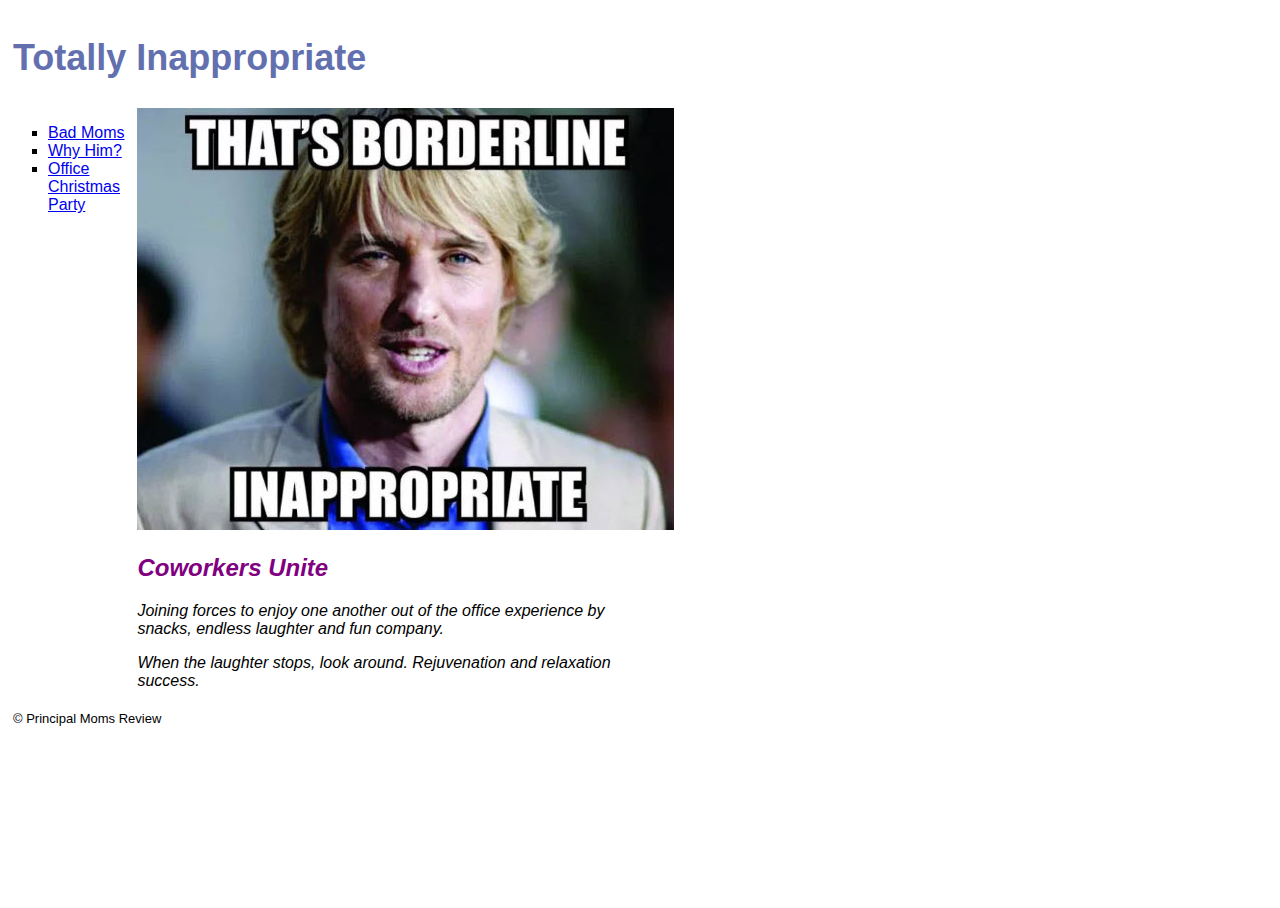
<file: index.html>
<!DOCTYPE html>
<html>
   <head>
       <title>Totally Inappropriate</title>
       <link REL="StyleSheet" TYPE="text/css" HREF="styles.css">
   </head>

   <body>

       <header>
           <h1>Totally Inappropriate</h1>
       </header>

       <nav>
           <ul>
             <li><a href="badmoms.html">Bad Moms</a></li>
             <li><a href="whyhim.html">Why Him?</a></li>
             <li><a href="officechristmasparty.html">Office Christmas Party</a></li>
           </ul>
       </nav>

       <section>
           <img src="owenuse.jpg" /> <br />
               <article>
                 <h2>Coworkers Unite</h2>
                 <p>
                 Joining forces to enjoy one another out of the office experience
                 by snacks, endless laughter and fun company.

                 </p>
                 <p>
                 When the laughter stops, look around. Rejuvenation and relaxation
                 success.
                 </p>
               </article>
       </section>
       <!--<aside>
           <p>
           <img src="adverstisment.jpg" /> <br />
           </p>
       </aside> -->
       <footer>
       &#169; Principal Moms Review
       </footer>

   </body>
</file>
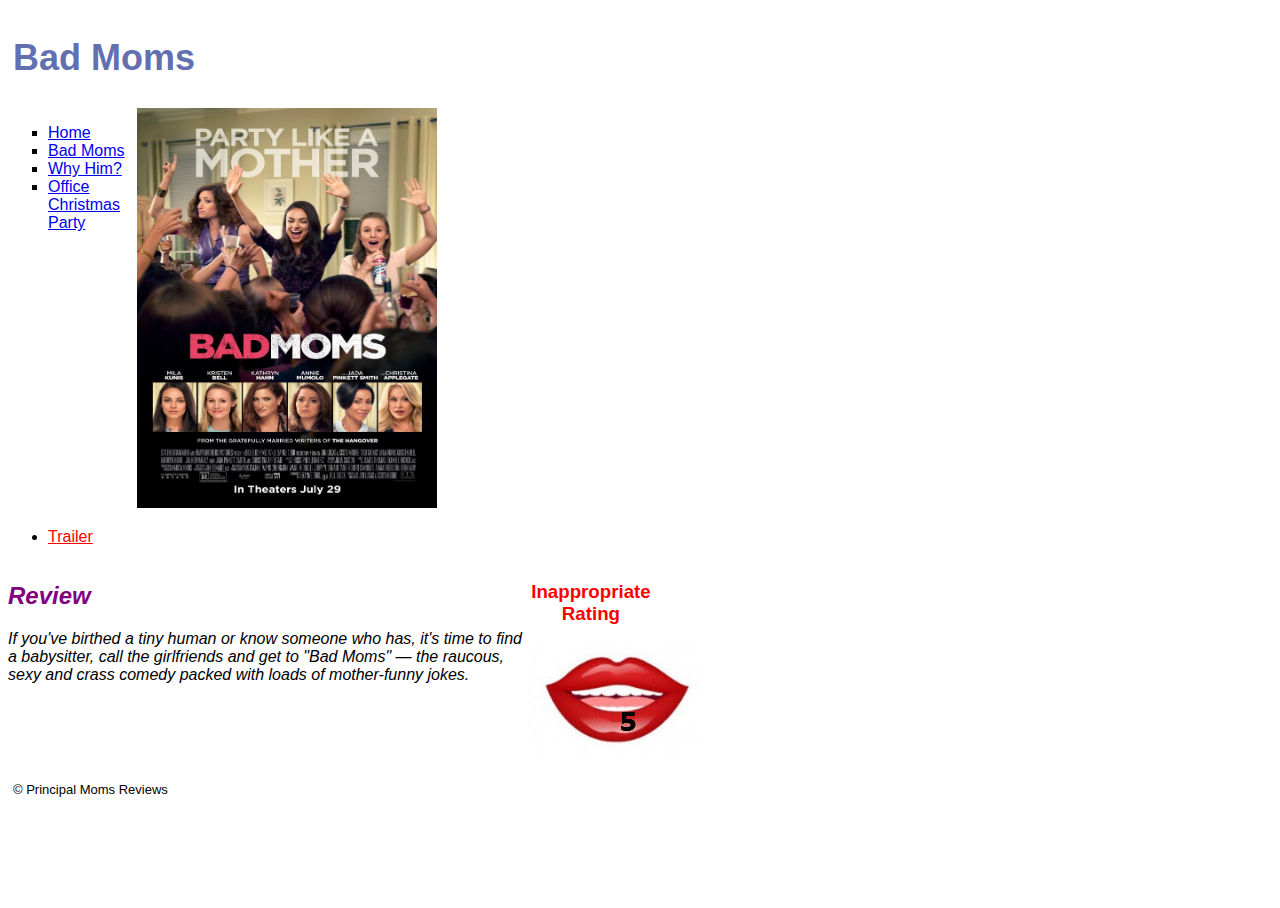
<file: badmoms.html>
<!DOCTYPE html>
<html>
    <head>
        <title>Bad Moms</title>
        <link type="text/css" rel="stylesheet" href="styles.css" />
    </head>
    <body>

        <header>
            <h1>Bad Moms</h1>
        </header>

        <nav>
          <ul>
            <li><a href="index.html">Home</a></li>
            <li><a href="badmoms.html">Bad Moms</a></li>
            <li><a href="whyhim.html">Why Him?</a></li>
            <li><a href="officechristmasparty.html">Office Christmas Party</a></li>
          </ul>
        </nav>
          <img src="badmoms.jpg" width=300px height=400px/> <br />
          <ul>
            <li><a class="trailer" href="https://www.youtube.com/watch?v=g_itBfEC_TI">Trailer</a></li>
          </ul>
        <section>

                <article>
                  <h2>Review</h2>
                  <p>
                  If you've birthed a tiny human or know someone who has,
                  it's time to find a babysitter, call the girlfriends and
                  get to "Bad Moms" — the raucous, sexy and crass comedy packed
                  with loads of mother-funny jokes.
                  </p>
                </article>
        </section>
        <aside>
            <h3>Inappropriate Rating</h3>
            <p>
            <a href="scale.html"> <img src="five.jpg"></a>
            </p>
        </aside>
        <footer>
        &#169; Principal Moms Reviews
        </footer>

    </body>
</html>
</file>
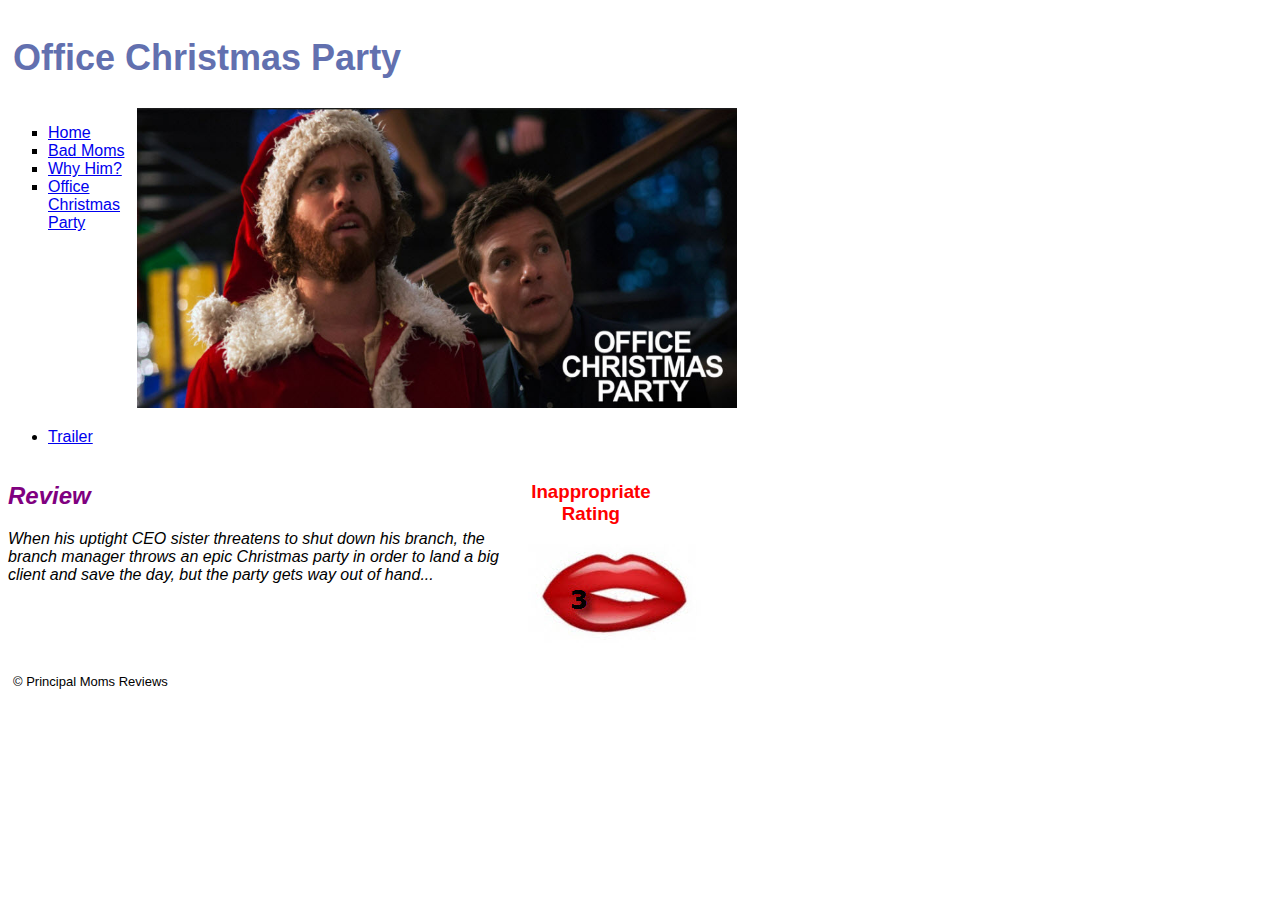
<file: officechristmasparty.html>
<!DOCTYPE html>
<html>
    <head>
        <title>Office Christmas Party Review</title>
        <link type="text/css" rel="stylesheet" href="styles.css" />
    </head>

    <body>

        <header>
            <h1>Office Christmas Party</h1>
        </header>

        <nav>
          <ul>
            <li><a href="index.html">Home</a></li>
            <li><a href="badmoms.html">Bad Moms</a></li>
            <li><a href="whyhim.html">Why Him?</a></li>
            <li><a href="officechristmasparty.html">Office Christmas Party</a></li>
          </ul>

        </nav>
          <img src="officechristmasparty.jpg" width=600px height=300px/> <br />
          <ul>
            <li><a href="https://www.youtube.com/watch?v=g_itBfEC_TI">Trailer</a></li>
          </ul>
        <section>

                <article>
                  <h2>Review</h2>
                  <p>
                  When his uptight CEO sister threatens to shut down his branch,
                  the branch manager throws an epic Christmas party in order to land
                  a big client and save the day, but the party gets way out of hand...
                  </p>
                </article>
        </section>
        <aside>
            <h3>Inappropriate Rating</h3>
            <p>
            <a href="scale.html"> <img src="three.jpg"></a>
            </p>
        </aside>
        <footer>
        &#169; Principal Moms Reviews
        </footer>

    </body>
</html>
</file>
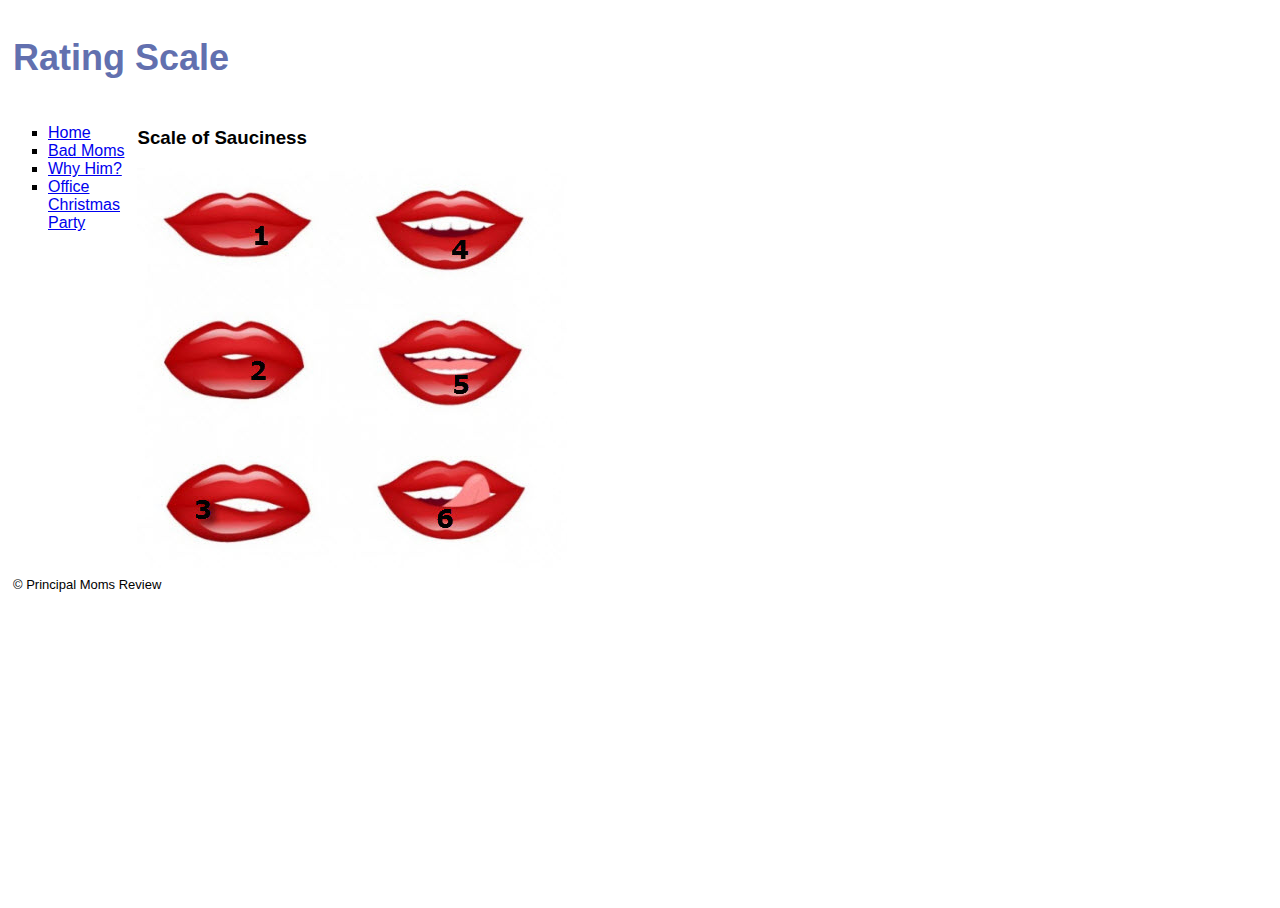
<file: scale.html>
<!DOCTYPE html>
<html>
   <head>
       <title>Rating Scale</title>
       <link REL="StyleSheet" TYPE="text/css" HREF="styles.css">
   </head>

   <body>

       <header>
           <h1>Rating Scale</h1>
       </header>

       <nav>
           <ul>
             <li><a href="index.html">Home</a></li>
             <li><a href="badmoms.html">Bad Moms</a></li>
             <li><a href="whyhim.html">Why Him?</a></li>
             <li><a href="officechristmasparty.html">Office Christmas Party</a></li>
           </ul>
       </nav>

       <section>
         <h3>
           Scale of Sauciness
         </h3>
           <img src="lipsscale.jpg" /> <br />
       </section>
       <footer>
       &#169; Principal Moms Review
       </footer>
   </body>
</file>
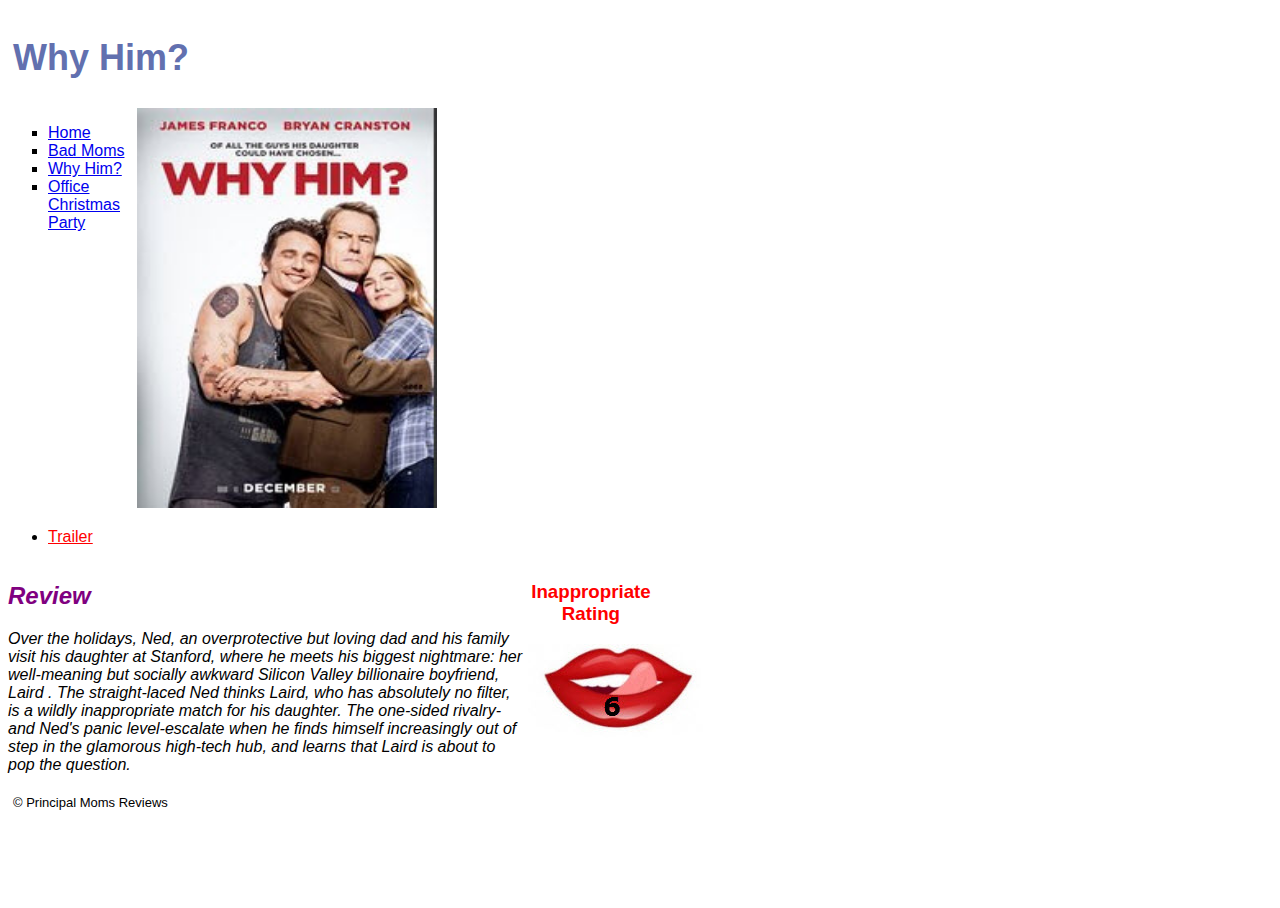
<file: whyhim.html>
<!DOCTYPE html>
<html>
  <head>
      <title>Why Him</title>
      <link type="text/css" rel="stylesheet" href="styles.css" />
  </head>
  <body>

      <header>
          <h1>Why Him?</h1>
      </header>

      <nav>
        <ul>
          <li><a href="index.html">Home</a></li>
          <li><a href="badmoms.html">Bad Moms</a></li>
          <li><a href="whyhim.html">Why Him?</a></li>
          <li><a href="officechristmasparty.html">Office Christmas Party</a></li>
        </ul>
      </nav>
        <img src="whyhim.jpg" width=300px height=400px/> <br />
        <ul>
          <li><a class="trailer" href="https://www.youtube.com/watch?v=CO6qLC4cL8E">Trailer</a></li>
        </ul>
      <section>

              <article>
                <h2>Review</h2>
                <p>
                Over the holidays, Ned, an overprotective but loving dad and his family visit his daughter at Stanford,
                where he meets his biggest nightmare:
               her well-meaning but socially awkward Silicon Valley billionaire boyfriend, Laird .
               The straight-laced Ned thinks Laird, who has absolutely no filter, is a wildly inappropriate match for his daughter.
               The one-sided rivalry-and Ned's panic level-escalate when he finds himself increasingly out of step in the glamorous
               high-tech hub, and learns that Laird is about to pop the question.
                </p>
              </article>
      </section>
      <aside>
          <h3>Inappropriate Rating</h3>
          <p>
          <a href="scale.html"> <img src="six.jpg"></a>
          </p>
      </aside>
      <footer>
      &#169; Principal Moms Reviews
      </footer>

  </body>
</html>
</file>
<file: styles.css>
/* Note to students: Some properties are given to you to fill out,
others you can modify as they stand, and if you have time,
there are definitely some properties you should add! */

html {
  height: 100%;
}

body {
  height: 100%;
  font-family: arial;
}

header {
  padding: 5px;
  display: block;
  width: 790px;
  font-size: 18px;
  color: #6270af;
}

nav {
  line-height:;
  background-color:;
  width:125px;
  display: inline-block;
  vertical-align: top;
  background-color: white;
}

nav ul {
  list-style-type:square;
}

a {
    color: ;
}

section {
  width: 516px;
  display: inline-block;
}

aside {
  width: 125px;
  display: inline-block;
  vertical-align: top;
  background-color:;
  font-size: ;
  color: red;
  text-align: center;
}

article{
  font-style:italic;
}
article h2{
  color:purple;
}

.trailer {
  color:red;
}

aside ul {
  list-style-type: none;
}

footer {
  width: 790px;
  text-align:;
  padding:5px;
  display: block;
  font-size: 13px;
}
</file>
